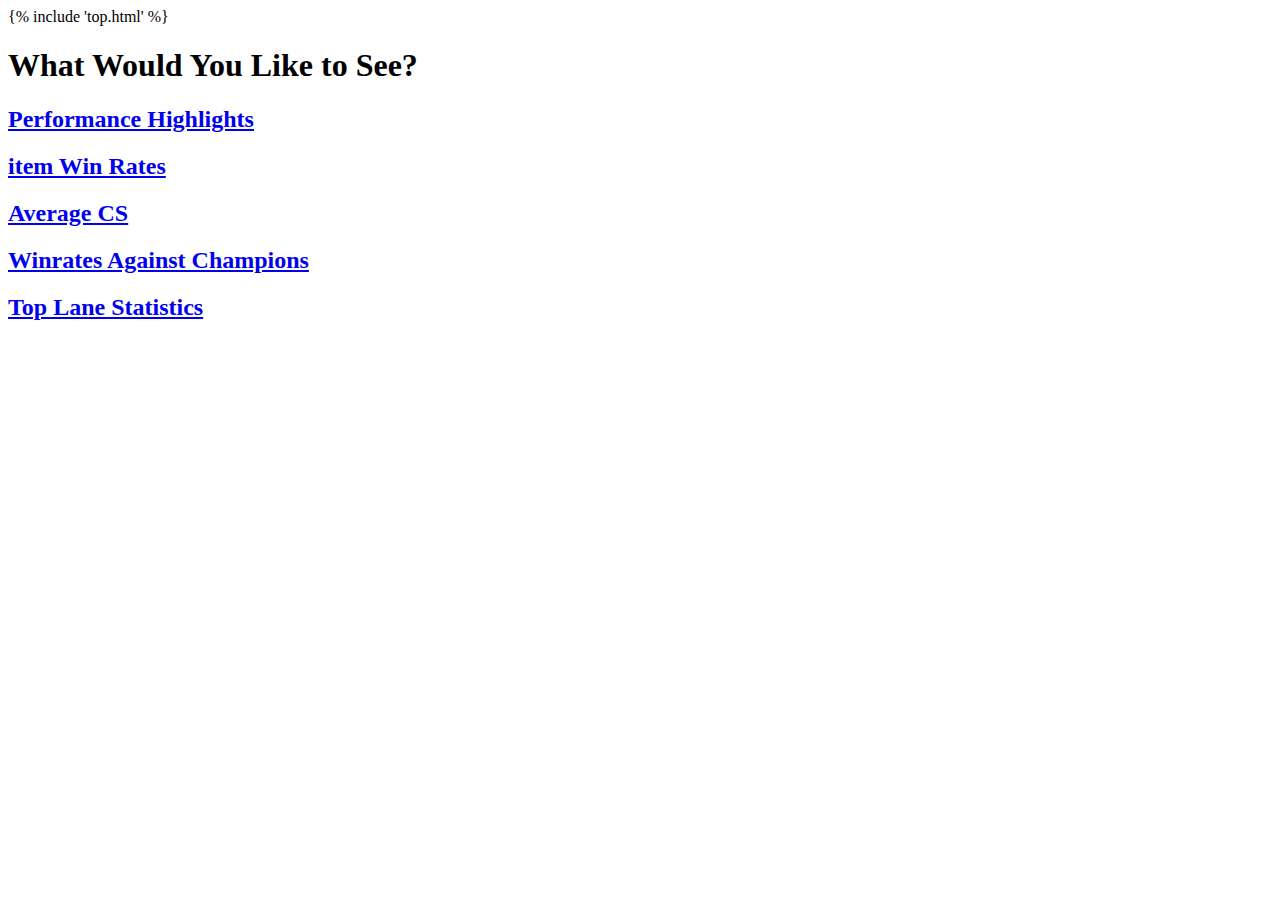
<file: app/templates/index.html>
{% include 'top.html' %}
<body>
    <div class="container">
        <h1>What Would You Like to See?</h1>
            <h2><a href = "/performancehighlights">Performance Highlights</a></h2>
            <h2><a href = "/itemwinrates">item Win Rates</a></h2>
            <h2><a href = "/averagecs">Average CS</a></h2>
            <h2><a href = "/winrates">Winrates Against Champions</a></h2>
            <h2><a href = "/TopStats">Top Lane Statistics</a></h2>
    </div>
</body>
</html>
</file>
